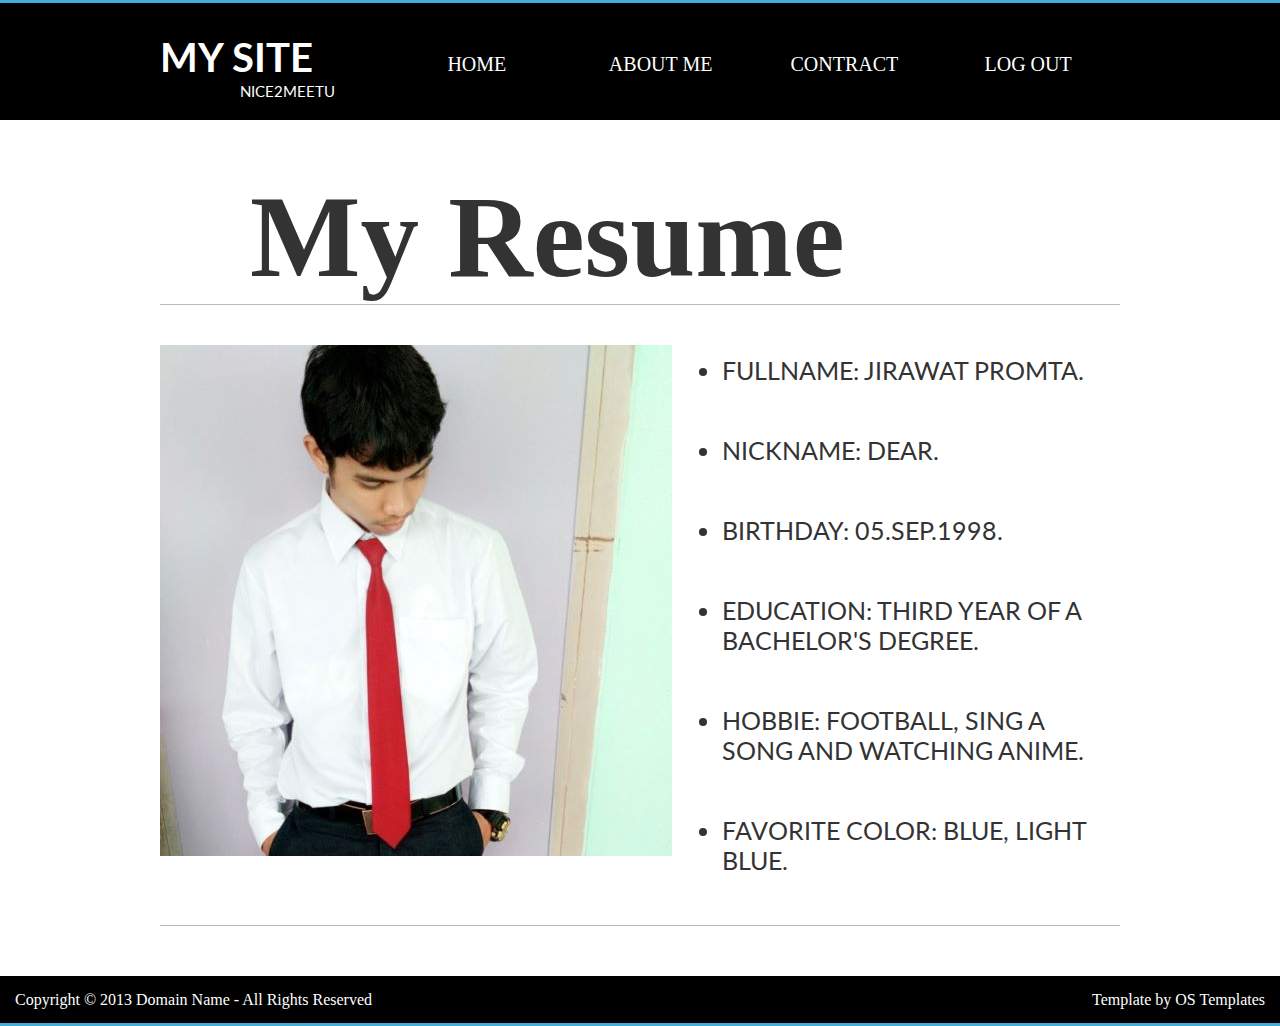
<file: about.html>
<!DOCTYPE html>
<html lang="en">
    <head>
    <meta charset="UTF-8">
    <meta name="viewport" content="width=device-width, initial-scale=1.0">
    <title>about</title>
    <link rel="stylesheet" href="homestyle.css">
</head>

<body>

    <header>
       <head>
          <div class="container">
                <div class="head-grid">
                    <div class="logo">
                        <h1>My Site</h1>
                        <sp>Nice2Meetu</sp>
                    </div>
                    <div class="fr">
                        <ul class="menu">
                             <li><a href="Main.html#">Home </a></li>
                             <li><a href="about.html">About Me </a></li>
                             <li><a href="contract.html">Contract </a></li>
                             <li><a href="index.html">Log Out </a></li>
                        </ul>
                    </div>
                </div>
           </div>
       </head>
       
    </header>

    <section class="container">
        <div class="content">
            <div class="con-heading">
                <h2>My Resume</h2>
            </div>
            <div class="about">
                <div class="about-grid">
                    <div class="item">
                        <img src="me.jpg">
                    </div>    
                    <div class="aboutlabel">
                        <ul>
                            <li>Fullname: Jirawat Promta.</li>
                            <li>Nickname: Dear.  </li>
                            <li>Birthday: 05.Sep.1998.</li>
                            <li>Education: third year of a bachelor's degree.</li>
                            <li>Hobbie: Football, Sing a song and Watching Anime.</li>
                            <li>Favorite color: Blue, light blue.</li>
                        </ul>
                    </div>
                    
                    
                    
                </div>
            </div>
        </div>
    </section>

    <con-footer>
        <div class="contianer">
            <div class="footer">
                <div class="copy">
                    <p>Copyright © 2013 Domain Name - All Rights Reserved</p>
                </div>
                <div class="credit">
                    <p>Template by OS Templates</p>
                </div>
                
            </div>
        </div>
    </footer>
</body>
</html>
</file>
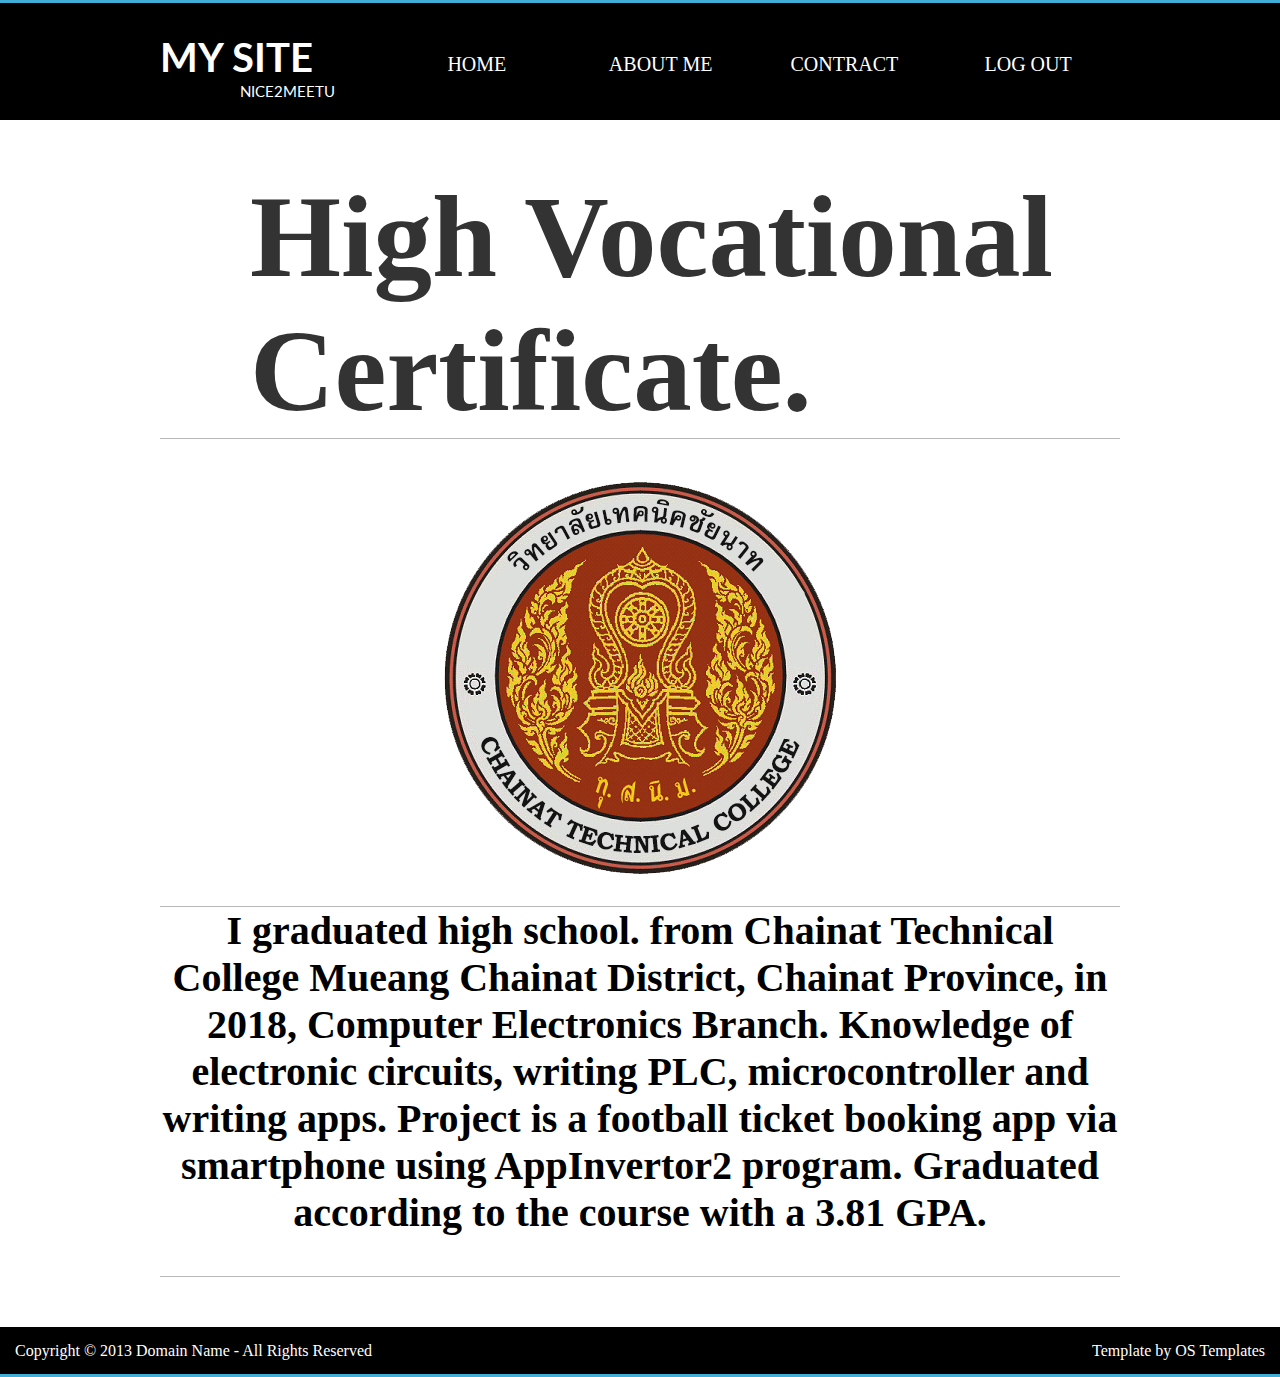
<file: h-certificate.html>
<!DOCTYPE html>
<html lang="en">
    <head>
    <meta charset="UTF-8">
    <meta name="viewport" content="width=device-width, initial-scale=1.0">
    <title>h-certificate</title>
    <link rel="stylesheet" href="homestyle.css">
</head>

<body>
    <header>
        <head>
           <div class="container">
                 <div class="head-grid">
                     <div class="logo">
                         <h1>My Site</h1>
                         <sp>Nice2Meetu</sp>
                     </div>
                     <div class="fr">
                         <ul class="menu">
                             <li><a href="Main.html#">Home </a></li>
                             <li><a href="about.html">About Me </a></li>
                             <li><a href="contract.html">Contract </a></li>
                             <li><a href="index.html">Log Out </a></li>
                        </ul>
                     </div>
                 </div>
            </div>
        </head>
        
     </header>

     <section class="container">
         <div class="content">
            <div class="con-heading">
                <h2>High Vocational Certificate.</h2>
            </div>
            <div class="profileh">
                <div class="profile-gridh">
                    <div class="itemh">
                        <img src="tecnic.png">
                        <h4>I graduated high school. from Chainat Technical College Mueang Chainat District, Chainat Province, in 2018, Computer Electronics Branch. Knowledge of electronic circuits, writing PLC, microcontroller and writing apps. Project is a football ticket booking app via smartphone using AppInvertor2 program. Graduated according to the course with a 3.81 GPA.</h4>
                        
                    </div>
                    
                
                </div>
            </div>
         </div>

     </section>
     
     <con-footer>
        <div class="contianer">
            <div class="footer">
                <div class="copy">
                    <p>Copyright © 2013 Domain Name - All Rights Reserved</p>
                </div>
                <div class="credit">
                    <p>Template by OS Templates</p>
                </div>
                
            </div>
        </div>
    </footer>
</body>

</html>
</file>
<file: homestyle.css>
@import url('https://fonts.googleapis.com/css2?family=Lato&display=swap');
*{
    margin: 0;
    padding: 0;
    box-sizing: border-box;
    
}

/***********************Screen*************/

.container{
    max-width: 960px;
    width: 100%;
    margin: 0 auto;
}

header{
    width: 100%;
    height: 120px;
    background: #000;
    border-top: solid #40aed7;
}

.head-grid{
    display: grid;
    grid-template-columns: 225px 1fr;
}
.logo{
    margin-top: 30px;
    color: #fff;
    text-transform: uppercase;
    font-family: 'Lato', sans-serif;
    

}
.logo h1{
    font-size: 40px;
}
.logo sp{
    font-size: 15px;
    margin-left: 80px;
}

/***********************LOGO****************/

ul.menu{
    display: grid;
    grid-template-columns: repeat(4, 1fr);
    justify-items: center;
    
    margin-top: 50px;
    
    
}

ul.menu li{
    list-style: none;
    
}
ul.menu li a{
    text-decoration: none;
    text-transform: uppercase;
    color: #fff;
    transition: .3s ease-in-out;
    font-size: 20px;
    border-radius: 5px;
}
ul.menu li a:hover{
    background-color: #fff;
    color: #000;
}

/***********************Header***************/
.content{
    margin-top: 50px;
    width: 100%;
    height: auto; 
    
    
}
.con-heading{
    font-family:fantasy ;
    font-size: 78px;
    color: #333333;
    padding-left: 90px;
    border-bottom: 1px solid #b8b8b8 ;
}

/****************Content**************/

.profile{
    width: 100%;
    height: auto;
    margin-top: 40px;
    
}
.profile-grid{
    display: grid;
    grid-template-columns: repeat(2, 1fr);
    
    text-align: center;
    border: 0;
    border-bottom: 1px solid #b8b8b8 ;
    
}

.profile-grid  img{
    width: 100%;
}
.profile h3{
    font-size: 30px;
    margin-top: 20px;
    margin-bottom: 40px;
    border: 0;
}

.profile h3 a{
    text-decoration: none;
    color: #333333;
    
}

.profile h3:hover{
    cursor: pointer;
    transition: .2s ease-in-out;
    letter-spacing: -0.00933333em;
   
}

/****************profile*******************/

.footer{
    margin-top: 50px;
    display: grid;
    grid-template-columns: repeat(2, 1fr);
    width: 100%;
    background: #000;
    height: 50px;
    border-bottom: solid #40aed7;
    padding: 15px;
}
.copy{
    text-align: left;
    color: #fff;
}
.credit{
    text-align: right;
    color: #fff;
}

/***************footer**********************/


.profileh{
    width: 100%;
    height: auto;
    margin-top: 40px;
    
}

.profile-gridh{
    display: grid;
    text-align: center;
    border: 0;
    border-bottom: 1px solid #b8b8b8 ;
    
    
}
.profileh h4{
    font-size: 40px;
    margin-top: 20px;
    margin-bottom: 40px;
    border: 0;
    border-top: 1px solid #b8b8b8 ;
    
}

.profileh h4 a{
    text-decoration: none;
    color: #333333;
    
}

.profile h3:hover{
    cursor: pointer;
    transition: .2s ease-in-out;
    letter-spacing: -0.00933333em;
   
}

/*****h-certificate,Deegree*****************/

.about{
    width: 100%;
    height: auto;
    margin-top: 40px;
    
}
.about-grid{
    display: grid;
    grid-template-columns: repeat(2, 1fr);
    
    text-align: left;
    border: 0;
    border-bottom: 1px solid #b8b8b8 ;
    
}
.aboutlabel {
    font-size: 25px;
    color: #333333;
    margin-top: 10px;
    text-transform: uppercase;
    font-family: 'Lato', sans-serif;
    
    
    
}
.aboutlabel ul li{
    margin-bottom: 50px;
    margin-left: 50px;
    
}

/*****************about********************/

.contract{
    width: 100%;
    height: auto;
    margin-top: 40px;
    
    
}
.contract img{
    width: 100%;
}
.contract-grid{
    display: grid;
    grid-template-columns: repeat(3, 1fr);
    padding-bottom: 70px;
    text-align: center;
    border: 0;
    border-bottom: 1px solid #b8b8b8 ;
    margin-bottom: 300px;
    
}
.contractimg h4{
    font-family: 'Lato', sans-serif;
    font-size: 20px;
}

/****************contract********************/

@media only screen and (max-width: 700px){
    header{
        height: auto;
        
    }
    
    .head-grid {
        text-align: center;
        grid-template-columns: 1fr;
    }

    ul.menu{
        display: grid;
        grid-template-columns: 1fr;
        margin-top: 20px;
        
         
    }
    ul.menu li{
        height: 2.5rem;
    }

    .con-heading h2 {
        font-size: 40px;
    }
    .fr{
        border-top: 1px solid #b8b8b8;
    }
    .profile-grid h3{
        font-size: 1.5rem;
    }
    .footer{
        font-size: 10px;
    }
    .profileh img{
        width: 50%; 
    }
    .profileh h4{
        font-size: 1.5rem;
        
        
    }

    .about img{
        width: 100%;
    }

    .aboutlabel ul{
        font-size: 0.9rem;
    }
    
    .contract h4{
        font-size: 0.9rem;
    }

}
</file>
